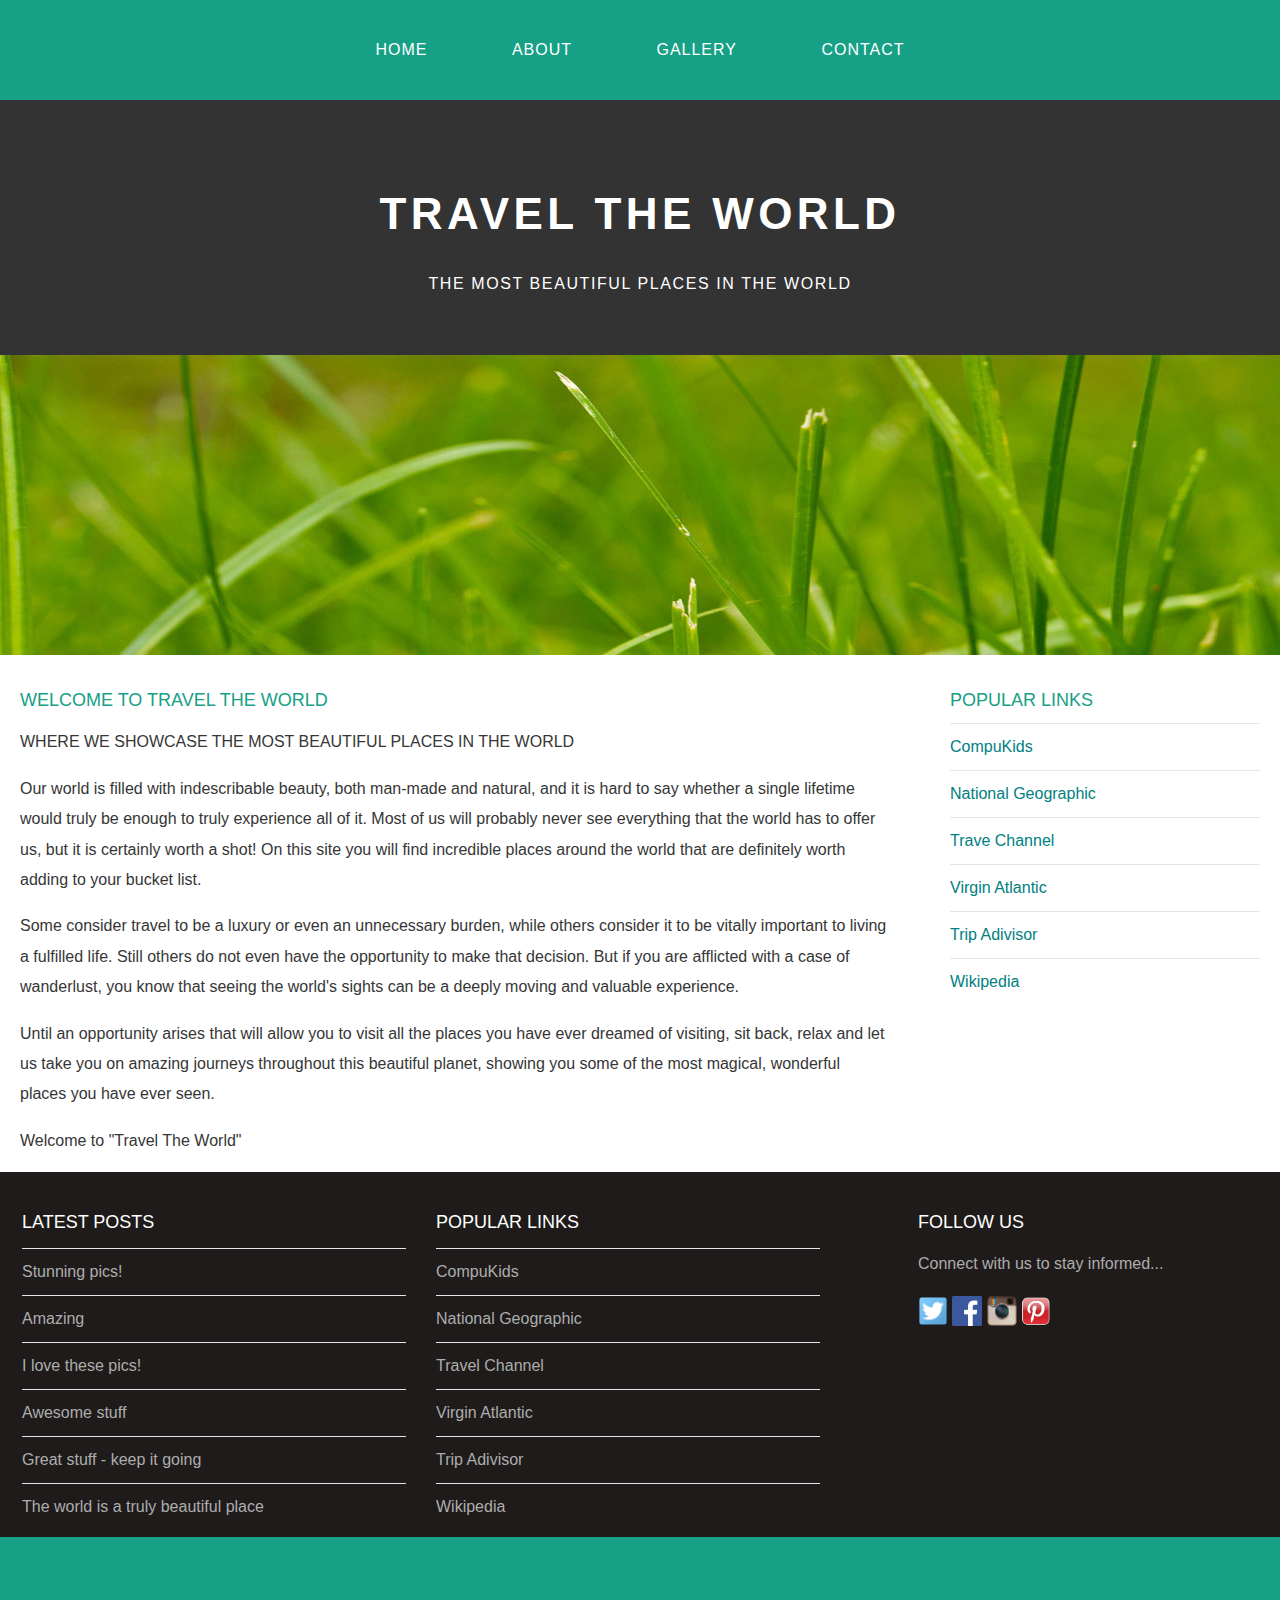
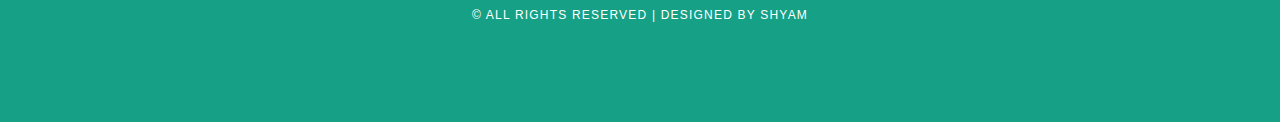
<file: index.html>
<!DOCTYPE html>
<html>
    <head>
	<title>Travel The World</title>
       <link rel="stylesheet" href="style.css">
    </head>
    
    <body>
        <div id="menu">
            <ul>
                <li><a href="#">Home</a></li>
                <li><a href="about.html">About</a></li>
                <li><a href="gallery.html">Gallery</a></li>
                <li><a href="contact.html">Contact</a></li>
            </ul>
        </div>
        
        <div id="header">
        <h1>TRAVEL THE WORLD</h1>
            <p>THE MOST BEAUTIFUL PLACES IN THE WORLD</p>
        </div>
        
        <div id="banner">
        <img src="images/pic01.jpg">
        </div>
        
        <div id="page">
            <div id="content">
            <h2>Welcome to Travel The World</h2>
            <p>WHERE WE SHOWCASE THE MOST BEAUTIFUL PLACES IN THE WORLD</p>
            <p>Our world is filled with indescribable beauty, both man-made and natural, and it is hard to say whether a single lifetime would truly be enough to truly experience all of it. Most of us will probably never see everything that the world has to offer us, but it is certainly worth a shot! On this site you will find incredible places around the world that are definitely worth adding to your bucket list.</p>
            <p>Some consider travel to be a luxury or even an unnecessary burden, while others consider it to be vitally important to living a fulfilled life. Still others do not even have the opportunity to make that decision. But if you are afflicted with a case of wanderlust, you know that seeing the world's sights can be a deeply moving and valuable experience.</p>
            <p>Until an opportunity arises that will allow you to visit all the places you have ever dreamed of visiting, sit back, relax and let us take you on amazing journeys throughout this beautiful planet, showing you some of the most magical, wonderful places you have ever seen.</p>
            <p>Welcome to "Travel The World"</p>
            </div>
            <div id="sidebar">
            <h2>Popular Links</h2>
                <ul class="styled">
                    <li><a href="http://www.compukids.me">CompuKids</a></li>
                    <li><a href="http://www.nationalgeographic.com/">National Geographic</a></li>
                    <li><a href="http://www.travelchannel.com/">Trave Channel</a></li>
                    <li><a href="http://www.virgin-atlantic.com/us/en.html">Virgin Atlantic</a></li>
                    <li><a href="http://www.tripadvisor.com">Trip Adivisor</a></li>
                    <li><a href="https://en.wikipedia.org/wiki/Main_Page">Wikipedia</a></li>
                </ul>
            </div>
        </div>
            
            <div id="footer">
                <div id="box1">
                    <h2>Latest Posts</h2>
                    <ul class="styled">
                        <li><a href="#">Stunning pics!</a></li>
                        <li><a href="#">Amazing</a></li>
                        <li><a href="#">I love these pics!</a></li>
                        <li><a href="#">Awesome stuff</a></li>
                        <li><a href="#">Great stuff - keep it going</a></li>
                        <li><a href="#">The world is a truly beautiful place</a></li>
                    </ul>
                </div>
                
                <div id="box2">
                    <h2>Popular Links</h2>
                    <ul class="styled">
                        <li><a href="http://www.compukids.me">CompuKids</a></li>
                        <li><a href="http://www.nationalgeographic.com/">National Geographic</a></li>
                        <li><a href="http://www.travelchannel.com/">Travel Channel</a></li>
                        <li><a href="http://www.virgin-atlantic.com/us/en.html">Virgin Atlantic</a></li>
                        <li><a href="http://www.tripadvisor.com">Trip Adivisor</a></li>
                        <li><a href="https://en.wikipedia.org/wiki/Main_Page">Wikipedia</a></li>
                    </ul>
                </div>
                
                <div id="box3">
                <h2>Follow Us</h2>
                    <p>Connect with us to stay informed...</p>
                    <a href="#"><img src="images/twitter.png" height="30"/></a>
                    <a href="#"><img src="images/facebook.png" height="30"/></a>
                    <a href="#"><img src="images/instagram.png" height="30"/></a>
                    <a href="#"><img src="images/pinterest.png" height="30"/></a>
                </div>
            </div>
        
            <div id="copyright">
            <p>&copy; All Rights Reserved | Designed by Shyam</p>
        </div>
    </body>
</html>
</file>
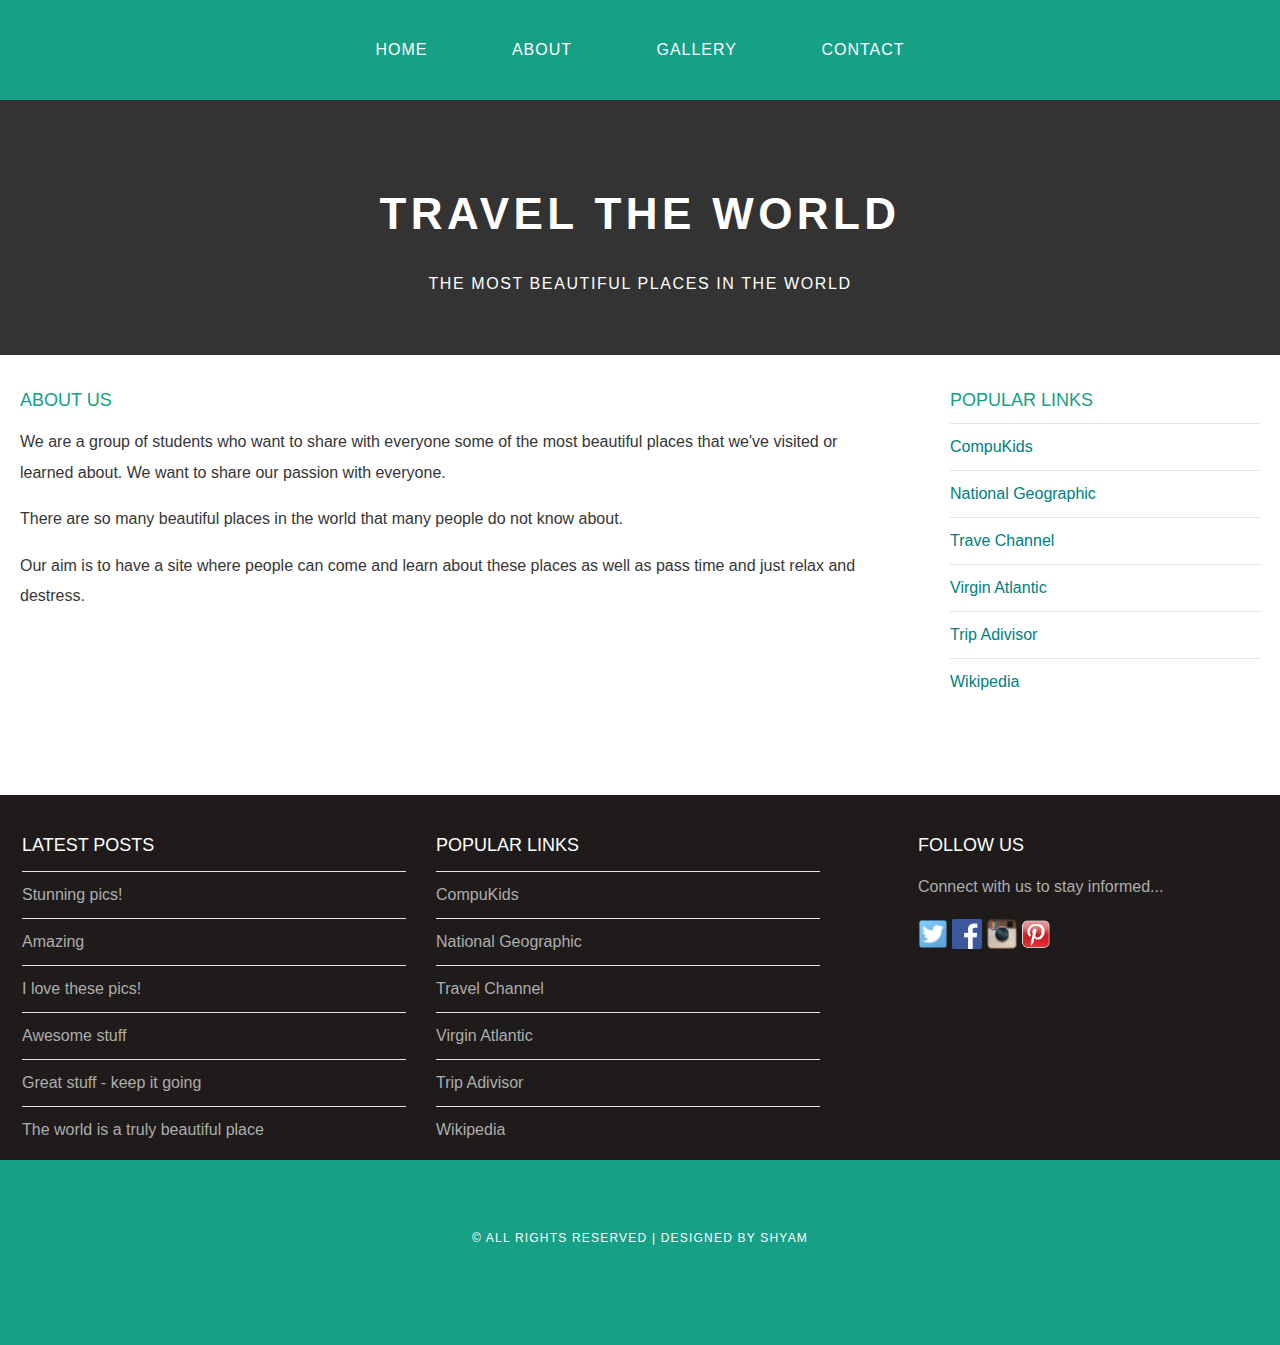
<file: about.html>
<!DOCTYPE html>
<html>
    <head>
	<title>Travel The World</title>
       <link rel="stylesheet" href="style.css">
    </head>
    
    <body>
        <div id="menu">
            <ul>
                <li><a href="index.html">Home</a></li>
                <li><a href="#">About</a></li>
                <li><a href="gallery.html">Gallery</a></li>
                <li><a href="contact.html">Contact</a></li>
            </ul>
        </div>
        
        <div id="header">
        <h1>TRAVEL THE WORLD</h1>
            <p>THE MOST BEAUTIFUL PLACES IN THE WORLD</p>
        </div>
        
        <div id="page">
            <div id="content">
            <h2>About Us</h2>
            <p>We are a group of students who want to share with everyone some of the most beautiful places that we've visited or learned about. We want to share our passion with everyone.</p>
            <p>There are so many beautiful places in the world that many people do not know about. </p>
            <p>Our aim is to have a site where people can come and learn about these places as well as pass time and just relax and destress. </p>
            </div>
            <div id="sidebar">
            <h2>Popular Links</h2>
                <ul class="styled">
                    <li><a href="http://www.compukids.me">CompuKids</a></li>
                    <li><a href="http://www.nationalgeographic.com/">National Geographic</a></li>
                    <li><a href="http://www.travelchannel.com/">Trave Channel</a></li>
                    <li><a href="http://www.virgin-atlantic.com/us/en.html">Virgin Atlantic</a></li>
                    <li><a href="http://www.tripadvisor.com">Trip Adivisor</a></li>
                    <li><a href="https://en.wikipedia.org/wiki/Main_Page">Wikipedia</a></li>
                </ul>
            </div>
        </div>
            
            <div id="footer">
                <div id="box1">
                    <h2>Latest Posts</h2>
                    <ul class="styled">
                        <li><a href="#">Stunning pics!</a></li>
                        <li><a href="#">Amazing</a></li>
                        <li><a href="#">I love these pics!</a></li>
                        <li><a href="#">Awesome stuff</a></li>
                        <li><a href="#">Great stuff - keep it going</a></li>
                        <li><a href="#">The world is a truly beautiful place</a></li>
                    </ul>
                </div>
                
                <div id="box2">
                    <h2>Popular Links</h2>
                    <ul class="styled">
                        <li><a href="http://www.compukids.me">CompuKids</a></li>
                        <li><a href="http://www.nationalgeographic.com/">National Geographic</a></li>
                        <li><a href="http://www.travelchannel.com/">Travel Channel</a></li>
                        <li><a href="http://www.virgin-atlantic.com/us/en.html">Virgin Atlantic</a></li>
                        <li><a href="http://www.tripadvisor.com">Trip Adivisor</a></li>
                        <li><a href="https://en.wikipedia.org/wiki/Main_Page">Wikipedia</a></li>
                    </ul>
                </div>
                
                <div id="box3">
                <h2>Follow Us</h2>
                    <p>Connect with us to stay informed...</p>
                    <a href="#"><img src="images/twitter.png" height="30"/></a>
                    <a href="#"><img src="images/facebook.png" height="30"/></a>
                    <a href="#"><img src="images/instagram.png" height="30"/></a>
                    <a href="#"><img src="images/pinterest.png" height="30"/></a>
                </div>
            </div>
        
            <div id="copyright">
            <p>&copy; All Rights Reserved | Designed by Shyam</p>
        </div>
    </body>
</html>
</file>
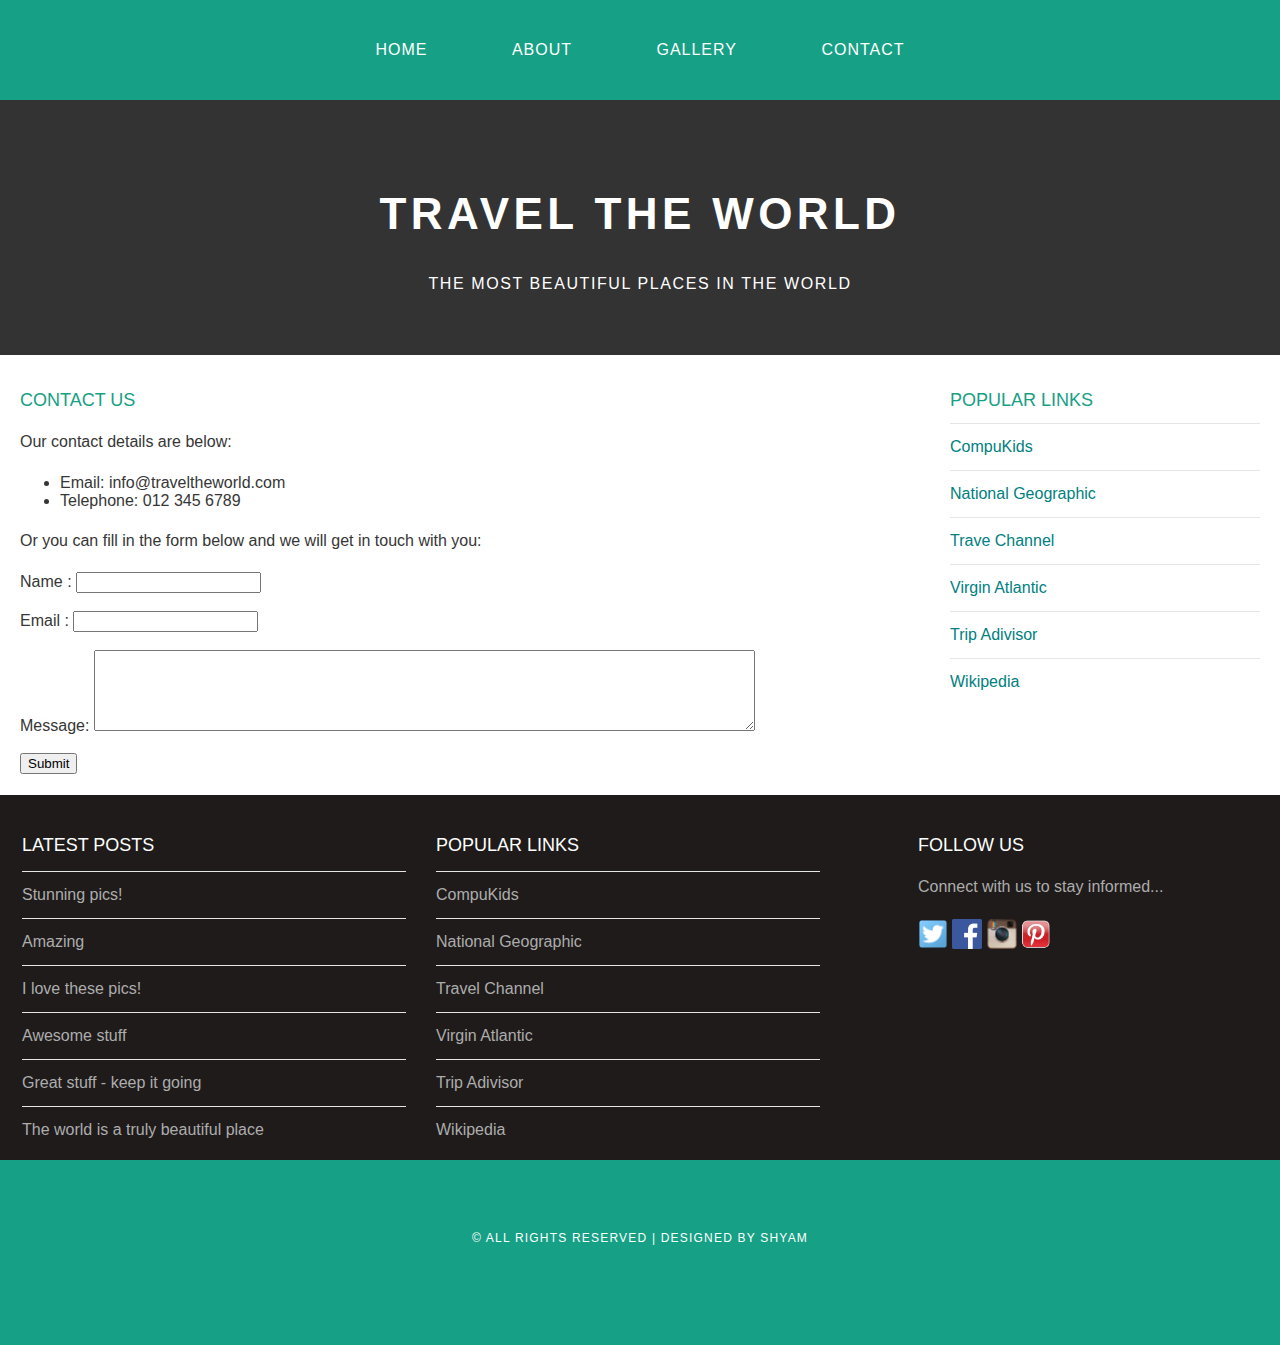
<file: contact.html>
<!DOCTYPE html>
<html>
    <head>
	<title>Travel The World</title>
       <link rel="stylesheet" href="style.css">
    </head>
    
    <body>
        <div id="menu">
            <ul>
                <li><a href="index.html">Home</a></li>
                <li><a href="about.html">About</a></li>
                <li><a href="gallery.html">Gallery</a></li>
                <li><a href="#">Contact</a></li>
            </ul>
        </div>
        
        <div id="header">
        <h1>TRAVEL THE WORLD</h1>
            <p>THE MOST BEAUTIFUL PLACES IN THE WORLD</p>
        </div>
        
        <div id="page">
            <div id="content">
            <h2>Contact Us</h2>
            <p>Our contact details are below:</p>
                <ul class="style1">
                    <li>Email: info@traveltheworld.com</li>
                    <li>Telephone: 012 345 6789</li>
                </ul>

                <p>Or you can fill in the form below and we will get in touch with you:</p>
                <form>
                    Name     : <input type="text" /><br/><br/>
                    Email    : <input type="email" /><br/><br/>
                    Message: <textarea cols="80" rows="5"></textarea><br/><br/>
                    <input type="submit" value="Submit"/>
                </form>
            </div>
            <div id="sidebar">
            <h2>Popular Links</h2>
                <ul class="styled">
                    <li><a href="http://www.compukids.me">CompuKids</a></li>
                    <li><a href="http://www.nationalgeographic.com/">National Geographic</a></li>
                    <li><a href="http://www.travelchannel.com/">Trave Channel</a></li>
                    <li><a href="http://www.virgin-atlantic.com/us/en.html">Virgin Atlantic</a></li>
                    <li><a href="http://www.tripadvisor.com">Trip Adivisor</a></li>
                    <li><a href="https://en.wikipedia.org/wiki/Main_Page">Wikipedia</a></li>
                </ul>
            </div>
        </div>
            
            <div id="footer">
                <div id="box1">
                    <h2>Latest Posts</h2>
                    <ul class="styled">
                        <li><a href="#">Stunning pics!</a></li>
                        <li><a href="#">Amazing</a></li>
                        <li><a href="#">I love these pics!</a></li>
                        <li><a href="#">Awesome stuff</a></li>
                        <li><a href="#">Great stuff - keep it going</a></li>
                        <li><a href="#">The world is a truly beautiful place</a></li>
                    </ul>
                </div>
                
                <div id="box2">
                    <h2>Popular Links</h2>
                    <ul class="styled">
                        <li><a href="http://www.compukids.me">CompuKids</a></li>
                        <li><a href="http://www.nationalgeographic.com/">National Geographic</a></li>
                        <li><a href="http://www.travelchannel.com/">Travel Channel</a></li>
                        <li><a href="http://www.virgin-atlantic.com/us/en.html">Virgin Atlantic</a></li>
                        <li><a href="http://www.tripadvisor.com">Trip Adivisor</a></li>
                        <li><a href="https://en.wikipedia.org/wiki/Main_Page">Wikipedia</a></li>
                    </ul>
                </div>
                
                <div id="box3">
                <h2>Follow Us</h2>
                    <p>Connect with us to stay informed...</p>
                    <a href="#"><img src="images/twitter.png" height="30"/></a>
                    <a href="#"><img src="images/facebook.png" height="30"/></a>
                    <a href="#"><img src="images/instagram.png" height="30"/></a>
                    <a href="#"><img src="images/pinterest.png" height="30"/></a>
                </div>
            </div>
        
            <div id="copyright">
            <p>&copy; All Rights Reserved | Designed by Shyam</p>
        </div>
    </body>
</html>
</file>
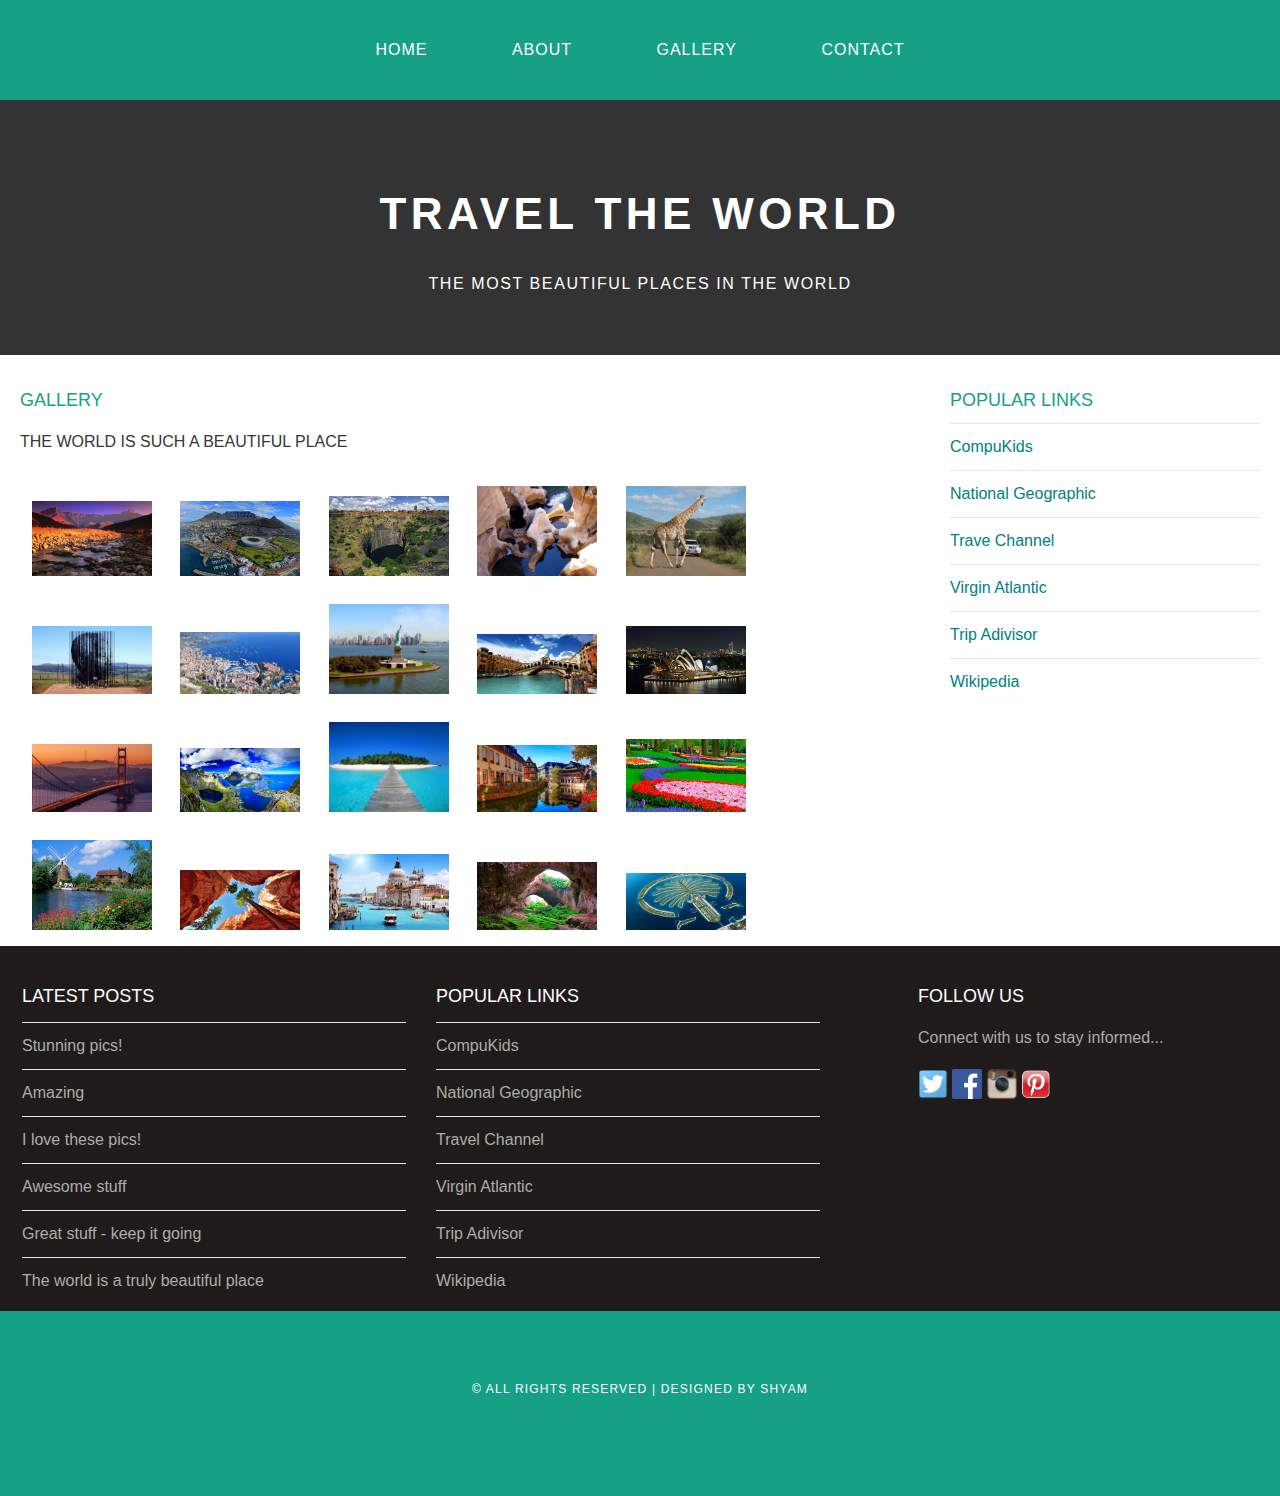
<file: gallery.html>
<!DOCTYPE html>
<html>
    <head>
	<title>Travel The World</title>
       <link rel="stylesheet" href="style.css">
    </head>
    
    <body>
        <div id="menu">
            <ul>
                <li><a href="index.html">Home</a></li>
                <li><a href="about.html">About</a></li>
                <li><a href="#">Gallery</a></li>
                <li><a href="contact.html">Contact</a></li>
            </ul>
        </div>
        
        <div id="header">
        <h1>TRAVEL THE WORLD</h1>
            <p>THE MOST BEAUTIFUL PLACES IN THE WORLD</p>
        </div>
        
        <div id="page">
            <div id="content">
                <h2>Gallery</h2>
                <p>THE WORLD IS SUCH A BEAUTIFUL PLACE</p>
                <div id="gallery">
                    <img src="images/pic1.jpg"/>
                    <img src="images/pic2.jpg"/>
                    <img src="images/pic3.jpg"/>
                    <img src="images/pic4.jpg"/>
                    <img src="images/pic5.jpg"/>
                    <img src="images/pic6.jpg"/>
                    <img src="images/pic7.jpg"/>
                    <img src="images/pic8.jpg"/>
                    <img src="images/pic9.jpg"/>
                    <img src="images/pic10.jpg"/>
                    <img src="images/pic11.jpg"/>
                    <img src="images/pic12.jpg"/>
                    <img src="images/pic13.jpg"/>
                    <img src="images/pic14.jpg"/>
                    <img src="images/pic15.jpg"/>
                    <img src="images/pic16.jpg"/>
                    <img src="images/pic17.jpg"/>
                    <img src="images/pic18.jpg"/>
                    <img src="images/pic19.jpg"/>
                    <img src="images/pic20.jpg"/>
                </div>
            </div>
            <div id="sidebar">
            <h2>Popular Links</h2>
                <ul class="styled">
                    <li><a href="http://www.compukids.me">CompuKids</a></li>
                    <li><a href="http://www.nationalgeographic.com/">National Geographic</a></li>
                    <li><a href="http://www.travelchannel.com/">Trave Channel</a></li>
                    <li><a href="http://www.virgin-atlantic.com/us/en.html">Virgin Atlantic</a></li>
                    <li><a href="http://www.tripadvisor.com">Trip Adivisor</a></li>
                    <li><a href="https://en.wikipedia.org/wiki/Main_Page">Wikipedia</a></li>
                </ul>
            </div>
        </div>
            
            <div id="footer">
                <div id="box1">
                    <h2>Latest Posts</h2>
                    <ul class="styled">
                        <li><a href="#">Stunning pics!</a></li>
                        <li><a href="#">Amazing</a></li>
                        <li><a href="#">I love these pics!</a></li>
                        <li><a href="#">Awesome stuff</a></li>
                        <li><a href="#">Great stuff - keep it going</a></li>
                        <li><a href="#">The world is a truly beautiful place</a></li>
                    </ul>
                </div>
                
                <div id="box2">
                    <h2>Popular Links</h2>
                    <ul class="styled">
                        <li><a href="http://www.compukids.me">CompuKids</a></li>
                        <li><a href="http://www.nationalgeographic.com/">National Geographic</a></li>
                        <li><a href="http://www.travelchannel.com/">Travel Channel</a></li>
                        <li><a href="http://www.virgin-atlantic.com/us/en.html">Virgin Atlantic</a></li>
                        <li><a href="http://www.tripadvisor.com">Trip Adivisor</a></li>
                        <li><a href="https://en.wikipedia.org/wiki/Main_Page">Wikipedia</a></li>
                    </ul>
                </div>
                
                <div id="box3">
                <h2>Follow Us</h2>
                    <p>Connect with us to stay informed...</p>
                    <a href="#"><img src="images/twitter.png" height="30"/></a>
                    <a href="#"><img src="images/facebook.png" height="30"/></a>
                    <a href="#"><img src="images/instagram.png" height="30"/></a>
                    <a href="#"><img src="images/pinterest.png" height="30"/></a>
                </div>
            </div>
        
            <div id="copyright">
            <p>&copy; All Rights Reserved | Designed by Shyam</p>
        </div>
    </body>
</html>
</file>
<file: style.css>
/**************************************************************************/
/* Universal Styles                                                       */
/**************************************************************************/
body{
    margin: 0;
    padding: 0;
    background-color: white;
    font-family: 'Raleway', sans-serif;
    font-size: 16px;
    font-weight: 400;
    color: #363636;
}

p{
    line-height: 190%;
}

a{
    text-decoration: none;
    color: teal;
}

/**************************************************************************/
/* Menu                                                                   */
/**************************************************************************/

#menu{
    background-color: #16a085;
    height: 100px;
}

#menu ul{
    margin: 0;
    padding: 0;
    list-style-type: none;
    text-align: center;
}

#menu li{
    display: inline-block;
}

#menu a{
    letter-spacing: 1px;
    text-decoration: none;
    text-align: center;
    text-transform: uppercase;
    font-size: 16px;
    line-height: 100px;
    color: white;
    padding: 0 40px;
    border: none;
    display: block;
}

#menu a:hover{
    background-color: #1abc9c;
}

/**************************************************************************/
/* Header                                                                 */
/**************************************************************************/

#header{
    padding: 60px 0px 40px 0px;
    background-color: #333333;
    text-align: center;
}

#header h1{
    letter-spacing: 0.1em;
    font-size: 44px;
    color: white;
}

#header p{
    letter-spacing: 0.1em;
    color: white;
}

/**************************************************************************/
/* Banner                                                                 */
/**************************************************************************/

#banner{
    height: 300px;
}

#banner img{
    width: 100%;
    height: 300px;
}

/**************************************************************************/
/* Page                                                                   */
/**************************************************************************/

#page{
    min-height: 400px;
    padding: 20px;
}

#page h2{
    margin-bottom: 12px;
    text-transform: uppercase;
    font-weight: 400;
    font-size: 18px;
    color: #16a085;
}

/* Content */

#content{
    float: left;
    width: 70%;
}

/* Sidebar */

#sidebar{
    float: right;
    width: 25%;
}

/* Lists */

ul.styled{
    margin: 0;
    padding: 0;
    list-style-type: none;
}

ul.styled li{
    border-top: solid 1px #e5e5e5;
    padding: 14px 0;
}

/**************************************************************************/
/* Footer                                                                 */
/**************************************************************************/

#footer{
    width: 100%;
    height: 340px;
    background-color: #1e1b1a;
    padding-top: 25px;
    padding-left: 22px;
    clear: both;
}

#footer h2{
    font-size: 18px;
    font-weight: 400;
    text-transform: uppercase;
    color: white;
}

#footer p{
    color: #adadad;
}

#footer a{
    color: #adadad;
}

#box1{
    float: left;
    width: 30%;
    padding-right: 30px;
}

#box2{
    float: left;
    width: 30%;
    padding-right: 30px;
}

#box3{
    float: right;
    width: 30%;
    padding-left: 30px;
}

/**************************************************************************/
/* Copyright                                                              */
/**************************************************************************/

#copyright{
    width: 100%;
    height: 130px;
    text-align: center;
    background-color: #16a085;
    padding-top: 55px;
    clear: both;
}

#copyright p{
    font-size: 12px;
    letter-spacing: 0.1em;
    text-transform: uppercase;
    color: white;
}

/**************************************************************************/
/* Gallery                                                                */
/**************************************************************************/

#gallery img{
	width:120px;
	margin:12px;
	-moz-transition: -moz-transform 0.5s ease-in;
	-webkit-transition: -webkit-transform 0.5s ease-in;
	-o-transition: -o-transform 0.5s ease-in;
}

#gallery img:hover{
	-moz-transform: scale(3);
	-webkit-transform: scale(3);
	-o-transform: scale(3);
 }
</file>
